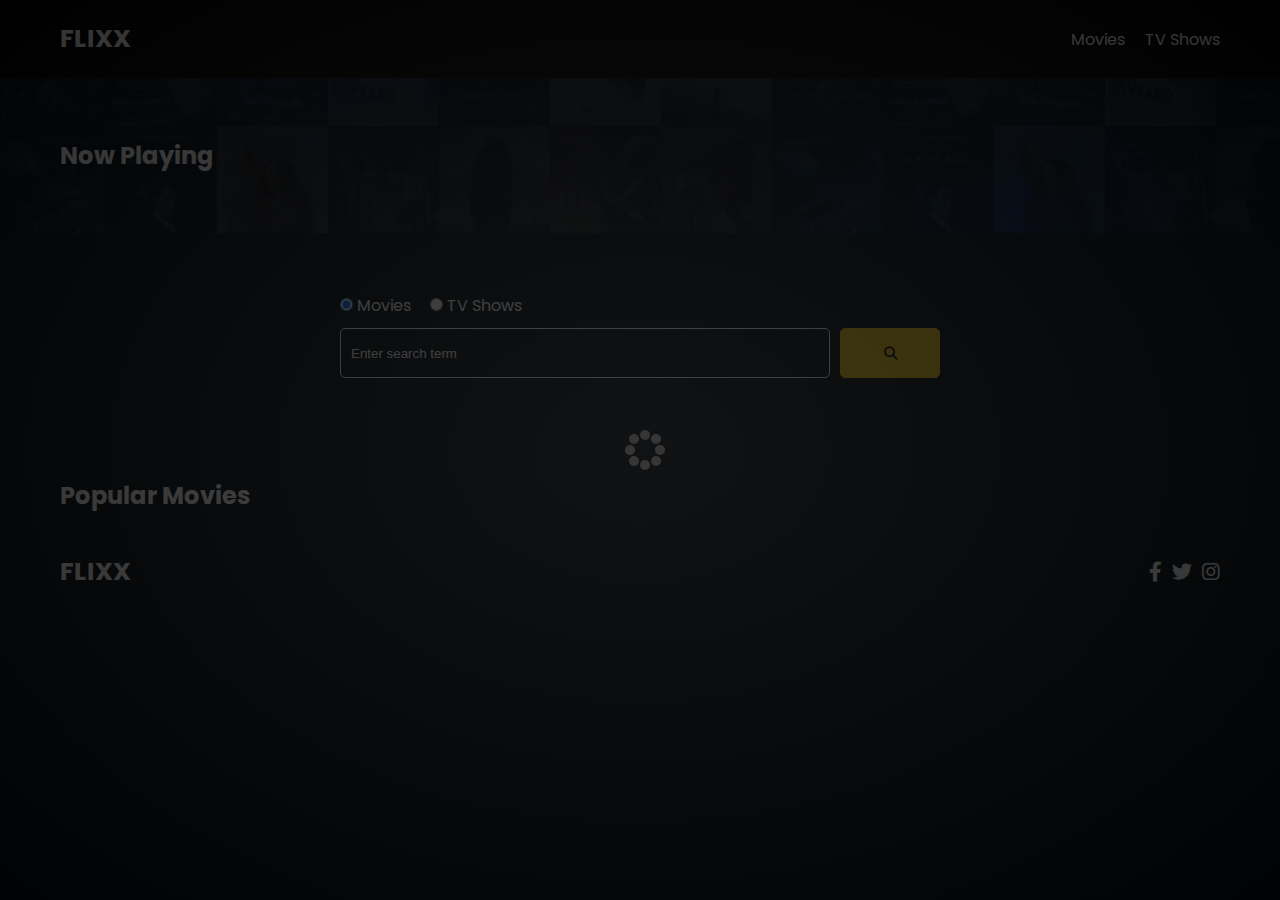
<file: index.html>
<!DOCTYPE html>
<html lang="en">

<head>
  <meta charset="UTF-8" />
  <meta http-equiv="X-UA-Compatible" content="IE=edge" />
  <meta name="viewport" content="width=device-width, initial-scale=1.0" />
  <link rel="preconnect" href="https://fonts.googleapis.com" />
  <link rel="preconnect" href="https://fonts.gstatic.com" crossorigin />
  <link href="https://fonts.googleapis.com/css2?family=Poppins:wght@300;400;700&display=swap" rel="stylesheet" />
  <link rel="stylesheet" href="lib/swiper.css" />
  <link rel="stylesheet" href="lib/fontawesome.css" />
  <link rel="stylesheet" href="css/style.css" />
  <link rel="stylesheet" href="css/spinner.css" />
  <script src="lib/swiper.js"></script>
  <script src="js/script.js" defer></script>
  <title>Flixx</title>
</head>

<body>
  <header class="main-header">
    <div class="container">
      <div class="logo"><a href="/">FLIXX</a></div>
      <nav>
        <ul>
          <li>
            <a class="nav-link" href="/">Movies</a>
          </li>
          <li>
            <a class="nav-link" href="/shows.html">TV Shows</a>
          </li>
        </ul>
      </nav>
    </div>
  </header>

  <!-- Now Playing Section -->
  <section class="now-playing">
    <h2>Now Playing</h2>
    <div class="swiper">
      <div class="swiper-wrapper">
        <!-- <div class="swiper-slide">
            <a href="movie-details.html?id=1">
              <img src="./images/no-image.jpg" alt="Movie Title" />
            </a>
            <h4 class="swiper-rating">
              <i class="fas fa-star text-secondary"></i> 8 / 10
            </h4>
          </div> -->
      </div>
    </div>
  </section>

  <!-- Search Movies -->
  <section class="search">
    <div class="container">
      <div id="alert"></div>
      <form action="/search.html" class="search-form">
        <!-- movies and shows radio box -->
        <div class="search-radio">
          <input type="radio" id="movie" name="type" value="movie" checked />
          <label for="movies">Movies</label>
          <input type="radio" id="tv" name="type" value="tv" />
          <label for="shows">TV Shows</label>
        </div>
        <div class="search-flex">
          <input type="text" name="search-term" id="search-term" placeholder="Enter search term" />
          <button class="btn" type="submit">
            <i class="fas fa-search"></i>
          </button>
        </div>
      </form>
    </div>
  </section>

  <!-- Popular Movies -->
  <section class="container">
    <h2>Popular Movies</h2>
    <div id="popular-movies" class="grid"></div>
  </section>

  <!-- Footer -->
  <footer class="main-footer">
    <div class="container">
      <div class="logo"><span>FLIXX</span></div>
      <div class="social-links">
        <a href="https://www.facebook.com" target="_blank"><i class="fab fa-facebook-f"></i></a>
        <a href="https://www.twitter.com" target="_blank"><i class="fab fa-twitter"></i></a>
        <a href="https://www.instagram.com" target="_blank"><i class="fab fa-instagram"></i></a>
      </div>
    </div>
  </footer>

  <div class="spinner"></div>
</body>

</html>
</file>
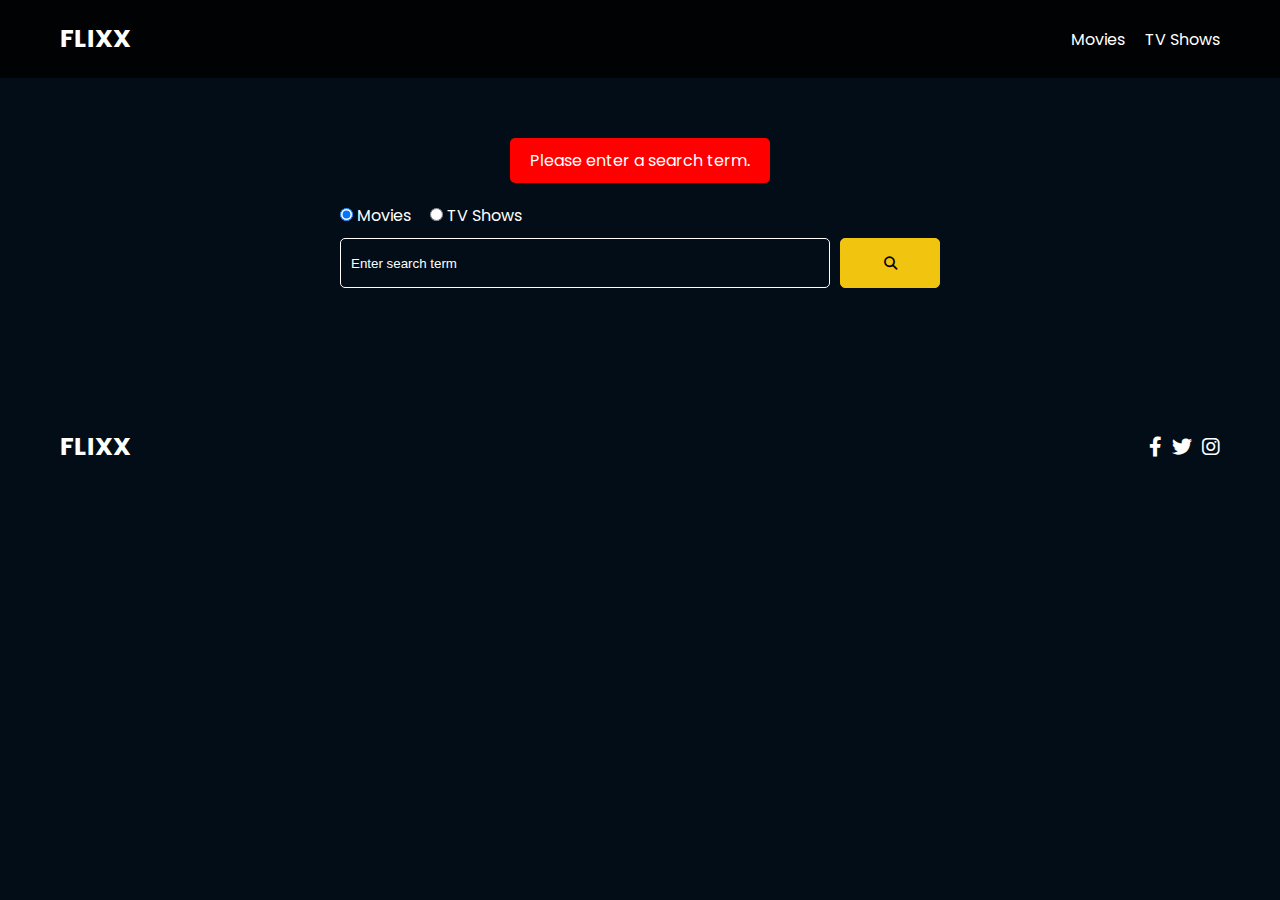
<file: search.html>
<!DOCTYPE html>
<html lang="en">

<head>
  <meta charset="UTF-8" />
  <meta http-equiv="X-UA-Compatible" content="IE=edge" />
  <meta name="viewport" content="width=device-width, initial-scale=1.0" />
  <link rel="preconnect" href="https://fonts.googleapis.com" />
  <link rel="preconnect" href="https://fonts.gstatic.com" crossorigin />
  <link href="https://fonts.googleapis.com/css2?family=Poppins:wght@300;400;700&display=swap" rel="stylesheet" />
  <link rel="stylesheet" href="lib/fontawesome.css" />
  <link rel="stylesheet" href="css/style.css" />
  <link rel="stylesheet" href="css/spinner.css" />
  <script src="js/script.js" defer></script>
  <title>Flixx | Search Movies & Shows</title>
</head>

<body>
  <header class="main-header">
    <div class="container">
      <div class="logo"><a href="/">FLIXX</a></div>
      <nav>
        <ul>
          <li>
            <a class="nav-link" href="/">Movies</a>
          </li>
          <li>
            <a class="nav-link" href="/shows.html">TV Shows</a>
          </li>
        </ul>
      </nav>
    </div>
  </header>

  <!-- Search Movies -->
  <section class="search">
    <div class="container">
      <div id="alert"></div>
      <form action="/search.html" class="search-form">
        <div class="search-radio">
          <input type="radio" id="movie" name="type" value="movie" checked />
          <label for="movie">Movies</label>
          <input type="radio" id="show" name="type" value="tv" />
          <label for="show">TV Shows</label>
        </div>
        <div class="search-flex">
          <input type="text" name="search-term" id="search-term" placeholder="Enter search term" />
          <button class="btn" type="submit">
            <i class="fas fa-search"></i>
          </button>
        </div>
      </form>
    </div>
  </section>

  <!-- Search Results -->
  <section id="search-results-wrapper" class="container">
    <heading id="search-results-heading"></heading>
    <div id="search-results" class="grid"></div>
    <div id="pagination">
      <div class="pagination"></div>
    </div>
  </section>

  <!-- Footer -->
  <footer class="main-footer">
    <div class="container">
      <div class="logo"><span>FLIXX</span></div>
      <div class="social-links">
        <a href="https://www.facebook.com" target="_blank"><i class="fab fa-facebook-f"></i></a>
        <a href="https://www.twitter.com" target="_blank"><i class="fab fa-twitter"></i></a>
        <a href="https://www.instagram.com" target="_blank"><i class="fab fa-instagram"></i></a>
      </div>
    </div>
  </footer>

  <div class="spinner"></div>
</body>

</html>
</file>
<file: css/style.css>
*,
*::before,
*::after {
  box-sizing: border-box;
  padding: 0;
  margin: 0;
}

:root {
  --color-primary: #020d18;
  --color-secondary: #f1c40f;
}

body {
  font-family: 'Poppins', sans-serif;
  font-size: 16px;
  background: var(--color-primary);
  color: #fff;
  overflow-x: hidden;
}

a {
  color: #fff;
  text-decoration: none;
}

ul {
  list-style: none;
}

.text-primary {
  color: var(--color-secondary);
}

.text-secondary {
  color: var(--color-secondary);
}

.active {
  color: var(--color-secondary);
  font-weight: 700;
}

.back {
  margin-top: 30px;
}

.btn {
  display: inline-block;
  padding: 0.5rem 1rem;
  border: 1px solid var(--color-secondary);
  border-radius: 5px;
  color: #fff;
  cursor: pointer;
  background: transparent;
  transition: all 0.3s ease-in-out;
}

.btn:hover {
  background: var(--color-secondary);
  color: #000;
}

.btn:disabled {
  border-color: #ccc;
  cursor: not-allowed;
}

.btn:disabled:hover {
  background: transparent;
  color: #fff;
}

.container {
  max-width: 1200px;
  width: 100%;
  margin: 0 auto;
  padding: 0 20px;
}

.main-header .container {
  display: flex;
  justify-content: space-between;
  align-items: center;
  padding: 0 20px;
}

.main-header {
  padding: 20px 0;
  background: rgba(0, 0, 0, 0.8);
}

.main-header .logo {
  color: #fff;
  font-size: 25px;
  font-weight: 700;
  text-transform: uppercase;
}

.main-header ul {
  display: flex;
}

.main-header ul li {
  margin-left: 20px;
}

.main-header ul li a {
  font-size: 16px;
}

.main-header ul li a:hover {
  color: var(--color-secondary);
}

/* Grid */
.grid {
  display: grid;
  grid-template-columns: repeat(auto-fit, minmax(250px, 1fr));
  grid-gap: 20px;
}

/* Card */
.card {
  background: #04376b;
  padding: 5px;
}

.card img {
  width: 100%;
}

.card-body {
  padding: 10px;
  font-size: 20px;
}

.card:hover {
  transform: scale(1.05);
  transition: all 0.5s ease-in-out;
  background: #0a4b8f;
}

/* Footer */
.main-footer {
  background: #020d18;
  padding: 20px 0;
  margin-top: 20px;
}

.main-footer .container {
  display: flex;
  justify-content: space-between;
  align-items: center;
}

.main-footer .container .logo {
  color: #fff;
  font-size: 25px;
  font-weight: 700;
  text-transform: uppercase;
}

.main-footer .container .social-links {
  display: flex;
  font-size: 20px;
}

.main-footer .container .social-links a {
  margin-left: 10px;
  color: #fff;
}

.main-footer .container .social-links a:hover {
  color: var(--color-secondary);
}

/* Section: Now Playing */

section.now-playing {
  padding: 60px;
  background: url(../images/showcase-bg.jpg) no-repeat center center/cover;
}

section h3 {
  margin: 30px 0;
  text-align: center;
  text-transform: uppercase;
}

/* Slider */
.swiper {
  width: 100%;
  height: 50%;
}

.swiper-slide {
  text-align: center;
  font-size: 18px;
  background: var(--color-primary);
  display: flex;
  flex-direction: column;
  justify-content: center;
  align-items: center;
}

.swiper-slide img {
  display: block;
  width: 100%;
  height: 100%;
  object-fit: cover;
}

.swiper-rating {
  padding: 10px;
}

/* Movie Details */
.details-top {
  display: flex;
  justify-content: space-between;
  align-items: center;
  margin: 50px 0 30px;
}

.details-top img {
  width: 400px;
  height: 100%;
  margin-right: 60px;
  object-fit: cover;
}

.details-top p {
  margin: 20px 0;
}

.details-top .btn {
  margin-top: 20px;
}

.details-bottom {
}

.details-bottom li {
  margin: 15px 0;
  padding-bottom: 8px;
  border-bottom: 1px solid #fff;
  border-color: rgba(255, 255, 255, 0.1);
}

/* Search */
.search {
  padding: 60px;
  margin-bottom: 40px;
}

.search .container {
  display: flex;
  justify-content: center;
  align-items: center;
  flex-direction: column;
}

.search .container h2 {
  margin-bottom: 20px;
}

.search .container form {
  width: 100%;
  max-width: 600px;
}

.search-radio label {
  margin-right: 15px;
}

.search-flex {
  display: flex;
  justify-content: space-between;
  align-items: center;
  margin-top: 10px;
}

.search .container form input[type='text'] {
  flex: 6;
  width: 100%;
  height: 50px;
  padding: 10px;
  margin-right: 10px;
  border: 1px solid #fff;
  border-radius: 5px;
  background: transparent;
  color: #fff;
}

.search .container form input[type='text']::placeholder {
  color: #fff;
}

.search .container form input[type='text']:focus {
  outline: none;
}

.search .container form button {
  flex: 1;
  display: block;
  width: 100%;
  padding: 10px;
  border-radius: 5px;
  height: 50px;
  cursor: pointer;
  background: var(--color-secondary);
  color: #000;
}

.search .container form button:hover {
  background: transparent;
  color: #fff;
}

.pagination {
  margin-top: 20px;
}

.page-counter {
  margin-top: 10px;
}

/* Alert */
.alert {
  padding: 10px 20px;
  margin-bottom: 20px;
  border-radius: 5px;
}

.success {
  background: green;
}

.error {
  background: red;
}
</file>
<file: css/spinner.css>
/* Spinner From: https://codepen.io/tbrownvisuals/pen/edGYvx */
.spinner {
  position: fixed;
  z-index: 999;
  height: 2em;
  width: 2em;
  overflow: show;
  margin: auto;
  top: 0;
  left: 0;
  bottom: 0;
  right: 0;
  display: none;
}

.show {
  display: block;
}

/* Transparent Overlay */
.spinner:before {
  content: '';
  display: block;
  position: fixed;
  top: 0;
  left: 0;
  width: 100%;
  height: 100%;
  background: radial-gradient(rgba(20, 20, 20, 0.8), rgba(0, 0, 0, 0.8));

  background: -webkit-radial-gradient(
    rgba(20, 20, 20, 0.8),
    rgba(0, 0, 0, 0.8)
  );
}

/* :not(:required) hides these rules from IE9 and below */
.spinner:not(:required) {
  /* hide "loading..." text */
  font: 0/0 a;
  color: transparent;
  text-shadow: none;
  background-color: transparent;
  border: 0;
}

.spinner:not(:required):after {
  content: '';
  display: block;
  font-size: 10px;
  width: 1em;
  height: 1em;
  margin-top: -0.5em;
  -webkit-animation: spinner 150ms infinite linear;
  -moz-animation: spinner 150ms infinite linear;
  -ms-animation: spinner 150ms infinite linear;
  -o-animation: spinner 150ms infinite linear;
  animation: spinner 150ms infinite linear;
  border-radius: 0.5em;
  -webkit-box-shadow: rgba(255, 255, 255, 0.75) 1.5em 0 0 0,
    rgba(255, 255, 255, 0.75) 1.1em 1.1em 0 0,
    rgba(255, 255, 255, 0.75) 0 1.5em 0 0,
    rgba(255, 255, 255, 0.75) -1.1em 1.1em 0 0,
    rgba(255, 255, 255, 0.75) -1.5em 0 0 0,
    rgba(255, 255, 255, 0.75) -1.1em -1.1em 0 0,
    rgba(255, 255, 255, 0.75) 0 -1.5em 0 0,
    rgba(255, 255, 255, 0.75) 1.1em -1.1em 0 0;
  box-shadow: rgba(255, 255, 255, 0.75) 1.5em 0 0 0,
    rgba(255, 255, 255, 0.75) 1.1em 1.1em 0 0,
    rgba(255, 255, 255, 0.75) 0 1.5em 0 0,
    rgba(255, 255, 255, 0.75) -1.1em 1.1em 0 0,
    rgba(255, 255, 255, 0.75) -1.5em 0 0 0,
    rgba(255, 255, 255, 0.75) -1.1em -1.1em 0 0,
    rgba(255, 255, 255, 0.75) 0 -1.5em 0 0,
    rgba(255, 255, 255, 0.75) 1.1em -1.1em 0 0;
}

/* Animation */

@-webkit-keyframes spinner {
  0% {
    -webkit-transform: rotate(0deg);
    -moz-transform: rotate(0deg);
    -ms-transform: rotate(0deg);
    -o-transform: rotate(0deg);
    transform: rotate(0deg);
  }
  100% {
    -webkit-transform: rotate(360deg);
    -moz-transform: rotate(360deg);
    -ms-transform: rotate(360deg);
    -o-transform: rotate(360deg);
    transform: rotate(360deg);
  }
}
@-moz-keyframes spinner {
  0% {
    -webkit-transform: rotate(0deg);
    -moz-transform: rotate(0deg);
    -ms-transform: rotate(0deg);
    -o-transform: rotate(0deg);
    transform: rotate(0deg);
  }
  100% {
    -webkit-transform: rotate(360deg);
    -moz-transform: rotate(360deg);
    -ms-transform: rotate(360deg);
    -o-transform: rotate(360deg);
    transform: rotate(360deg);
  }
}
@-o-keyframes spinner {
  0% {
    -webkit-transform: rotate(0deg);
    -moz-transform: rotate(0deg);
    -ms-transform: rotate(0deg);
    -o-transform: rotate(0deg);
    transform: rotate(0deg);
  }
  100% {
    -webkit-transform: rotate(360deg);
    -moz-transform: rotate(360deg);
    -ms-transform: rotate(360deg);
    -o-transform: rotate(360deg);
    transform: rotate(360deg);
  }
}
@keyframes spinner {
  0% {
    -webkit-transform: rotate(0deg);
    -moz-transform: rotate(0deg);
    -ms-transform: rotate(0deg);
    -o-transform: rotate(0deg);
    transform: rotate(0deg);
  }
  100% {
    -webkit-transform: rotate(360deg);
    -moz-transform: rotate(360deg);
    -ms-transform: rotate(360deg);
    -o-transform: rotate(360deg);
    transform: rotate(360deg);
  }
}
</file>
